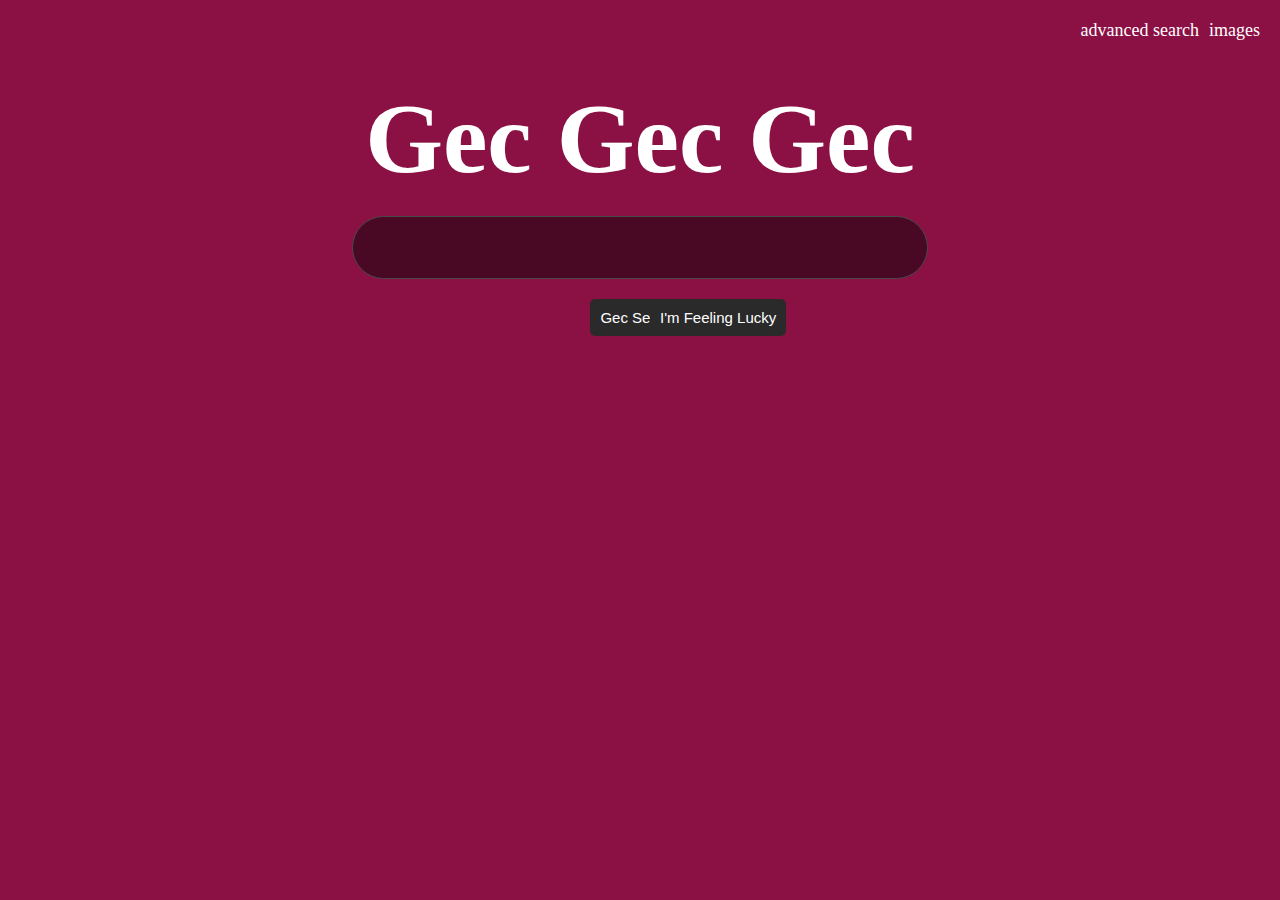
<file: index.html>
<!DOCTYPE html>
<html lang="en">
    <head>
        <meta charset="utf-8">
        <meta name="viewport"  content="width=width-device,initial-scale=1.0">
            <title>Search</title>
                <link rel="stylesheet" href="./styles.css"/>
    </head>
    <body>
        <div class="links">
            <a href="image.html" class="right space">images</a>
            <a href="advanced.html" class="right space">advanced search</a>
        </div>
            <h1>Gec Gec Gec</h1>
                <form action="https://google.com/search">
                    <input type="text" name="q"/>
                    <input type="submit" value="Gec Search" id="Search"/>
                    <input class="RNmpXc" value="I'm Feeling Lucky"  Aria-label="I'm Feeling Lucky" name="btnl" type="submit" jsaction="trigger.kWlxhc"● Data-ved="0ahUKEwjMyqTFoq2BAxVQUEEAHTGGBGEQ19QECBI" id="lucky"/>
                </form>
    </body>
</html>
</file>
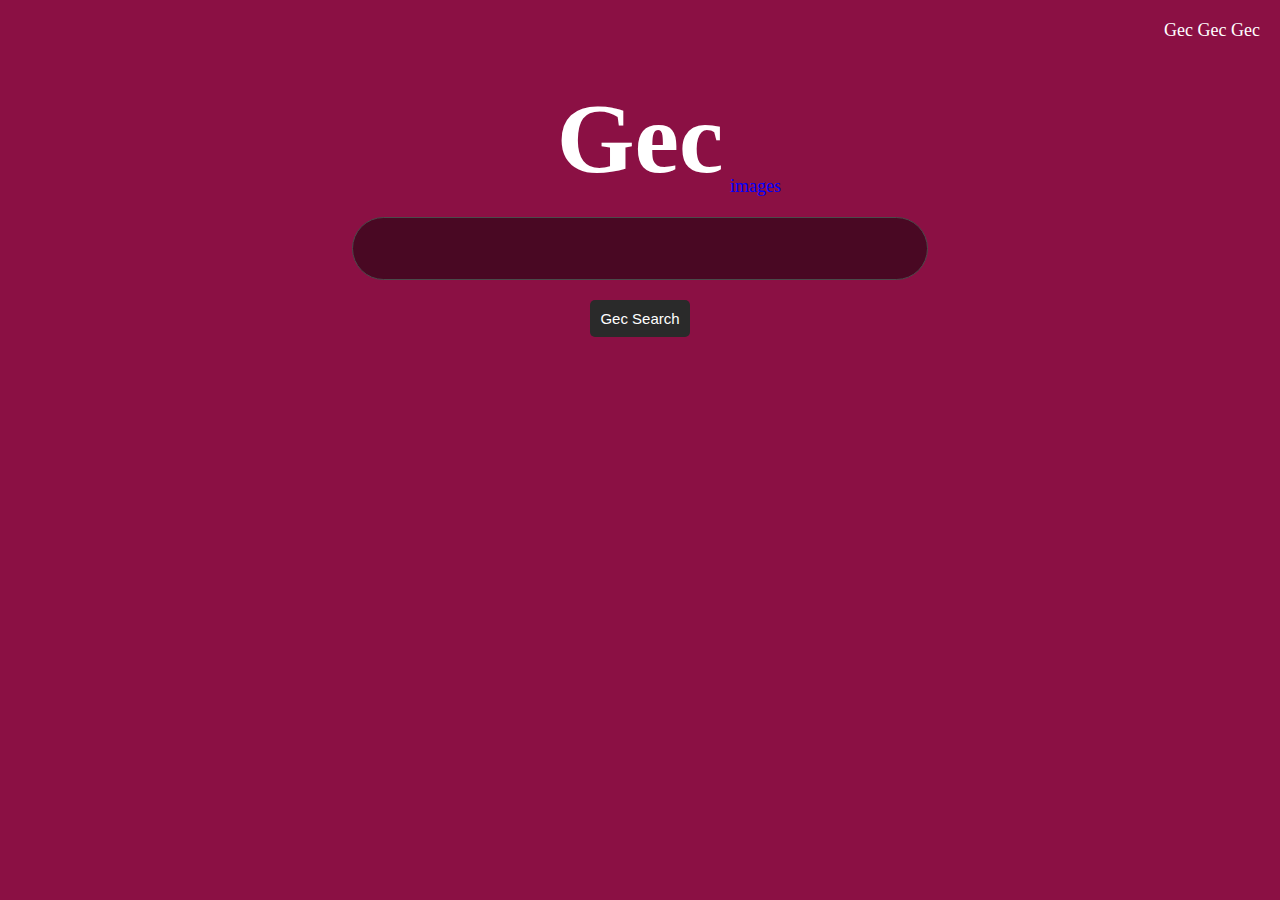
<file: image.html>
<!doctype html>
<html lang="en">
<meta charset="utf-8">
<meta name="viewport" content="width=width-device,initial-scale=1.0">
<link rel="stylesheet" href="./styles.css">
    <head>
        <title>Gec Gec Gec Images</title>
    </head>
    <body>
        <div class="links">
            <a href="./index.html" class="right">Gec Gec Gec</a>
        </div>
        <h1>Gec <span>Images</span></h1>
        <form action="https://www.google.com/images">
            <input type="text" name="q"/>
            <input type="submit" value="Gec Search"/>
        </form>
    </body>
</html>
</file>
<file: styles.css>
* {
    padding: 0;
    margin: 0;
    box-sizing: border-box;
}

html {
    height: 100vh;
    overflow: hidden;
}

body {
    background-color: #8b1044;
}

.links {
    display: flex;
    flex-direction: row-reverse;
    margin: 0;
    padding: 20px;
    font-size: 18px;
}

.links a {
    text-decoration: none;
    color: #fff;
}

.link a:hover {
    color: #4a4a4a;
}

.space {
    margin-left: 10px;
}

h1 {
    text-align: center;
    margin: 20px auto -160px;
    color: #fff;
    font-size: 100px;
    font-weight: 600;
    font-family: papyrus;
}

form {
    display: flex;
    flex-flow: column;
    margin-top: 180px;
}

input[type="text"] {
    margin: auto;
    border: 0.5px solid #4a4a4a;
    width: 45vw;
    height: 7vh;
    border-radius: 50px;
    font-size: 18px;
    background-color: #490823;
    color: #fff;
    padding-left: 20px;
}

input[type="text"]:hover {
    color: #2a2a2a;
    border: none;
    box-shadow: 0px 0px 5px rgba(0, 0, 0, 0.8);
}

input[type="submit"] {
    margin: 20px auto;
    font-size: 15px;
    padding: 10px;
    background-color: #2a2a2a;
    color: #fff;
    border: none;
    border-radius: 5px;
}

input[type="submit"]:hover {
    border: 0.5px solid #4a4a4a;
}

#search {
    margin-left: 500px;
}

h1 > span {
    display: flex;
    text-transform: lowercase;
    font-size: large;
    font-weight: 400;
    margin-top: -20px;
    margin-left: 730px;
    color: blue;
}

.body {
    background-color: #8b1044;
}

.adv-links {
    color: red;
    font-weight: 600;

}

.adv-links:hover {
    color: blue;
}

.adv-search {
    margin: 0;
    padding-right: 1050px;
    font-size: 20px;
    font-weight: 400;
    color: red;
}

hr {
    margin-top: 30px;
    border:  1px solid #999999;
}

h2 {
    color: #1a1a1a;
    margin-bottom: 30px;
    padding-top: 40px;
    padding-left: 50px;
    font-size: 16px;
    font-weight: 200;
}

.form {
    margin: 50px auto;
    padding-left: 50px;
}

#words,
#phrase,
#any,
#none {
    border-radius: 0;
    background-color: #fff;
    color: #1a1a1a;
    height: 5vh;
    margin-top: -20px;
    margin-left: 200px;
    margin-bottom: 20px;
}

#adv-search {
    background-color: #0492C2;
    font-weight: 600;
    font-size: 10px;
    width: 11%;
    margin-top: auto;
    margin-left: 647px;
    border-radius: 0;
}

#lucky {
    margin-top: -57px;
    margin-left: 650px;
}
</file>
